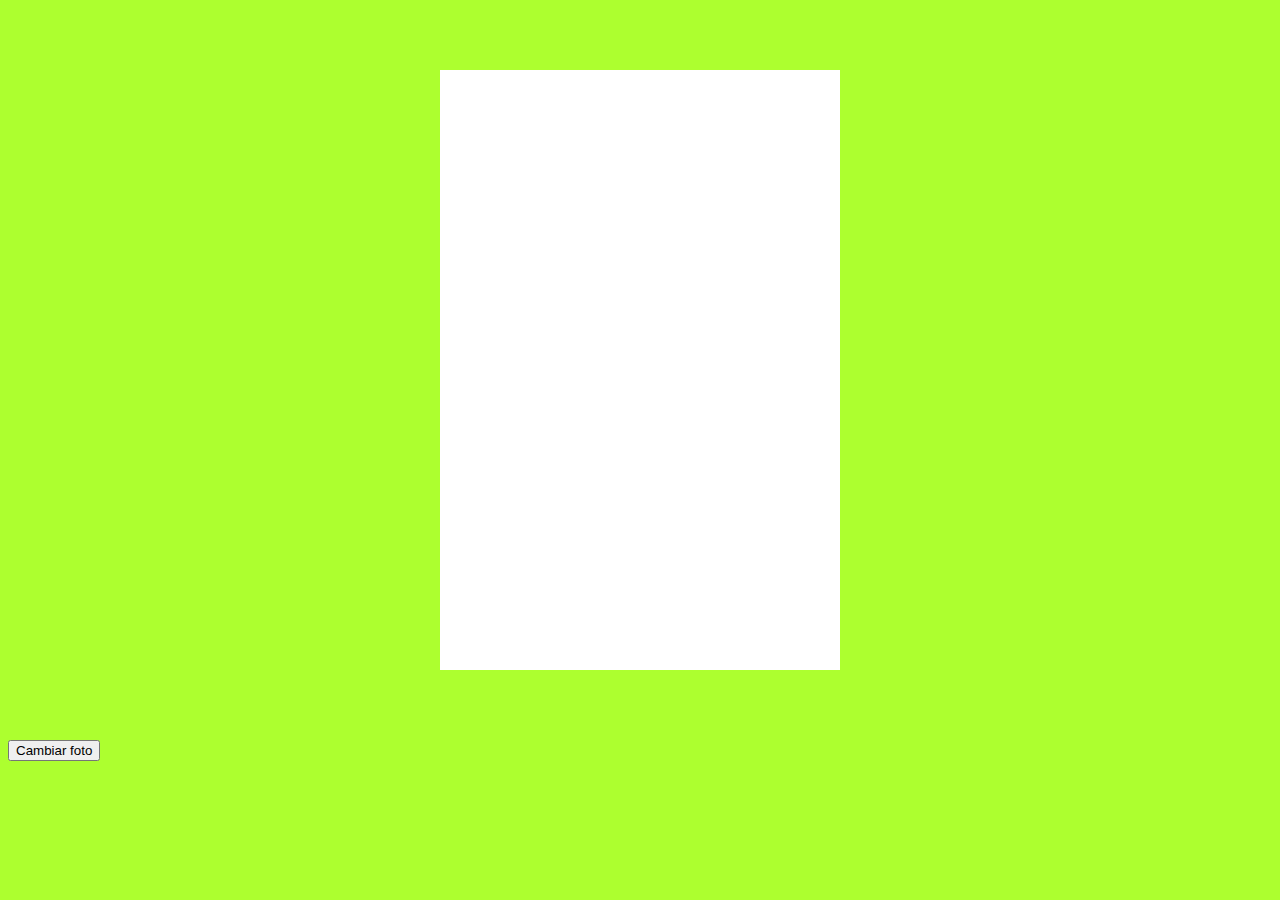
<file: indexconboton.html>
<!DOCTYPE html>
<html lang="en">

<head>
    <meta charset="UTF-8">
    <meta http-equiv="X-UA-Compatible" content="IE=edge">
    <meta name="viewport" content="width=device-width, initial-scale=1.0">
    <title>Document</title>
    <link rel="stylesheet" href="//use.fontawesome.com/releases/v5.0.7/css/all.css">
    <link rel="stylesheet" href="https://use.fontawesome.com/releases/v5.8.1/css/all.css" integrity="sha384-50oBUHEmvpQ+1lW4y57PTFmhCaXp0ML5d60M1M7uH2+nqUivzIebhndOJK28anvf" crossorigin="anonymous">
    <link rel="stylesheet" href="styles.css">
</head>

<body>
    <div class="contenedor">
        <div class="carta">
            <div class="imgtop">
                <i><span class="" id="spantop"></span></i>
            </div>
            <p id="Number"></p>
            <div class="imgbottom">
                <i><span class="" id="spanbottom"></span></i>
            </div>
        </div>

        <button id="boton">Cambiar foto</button>
    </div>

    <script src="indexconboton.js"></script>
</body>

</html>
</file>
<file: styles.css>
body {
    background: greenyellow;
}

.carta {
    background: white;
    margin: 70px auto;
    width: 400px;
    height: 600px;
    display: flex;
    flex-direction: column;
    justify-content: space-between;
}

.imgtop {
    font-size: 80px;
    padding: 30px;
}

.imgbottom {
    transform: rotate(180deg);
    font-size: 80px;
    display: flex;
    padding: 30px;
}

.imgbottom i {
    text-align: right;
}

#Number {
    margin: 0;
    text-align: center;
    font-size: 200px;
}
</file>
